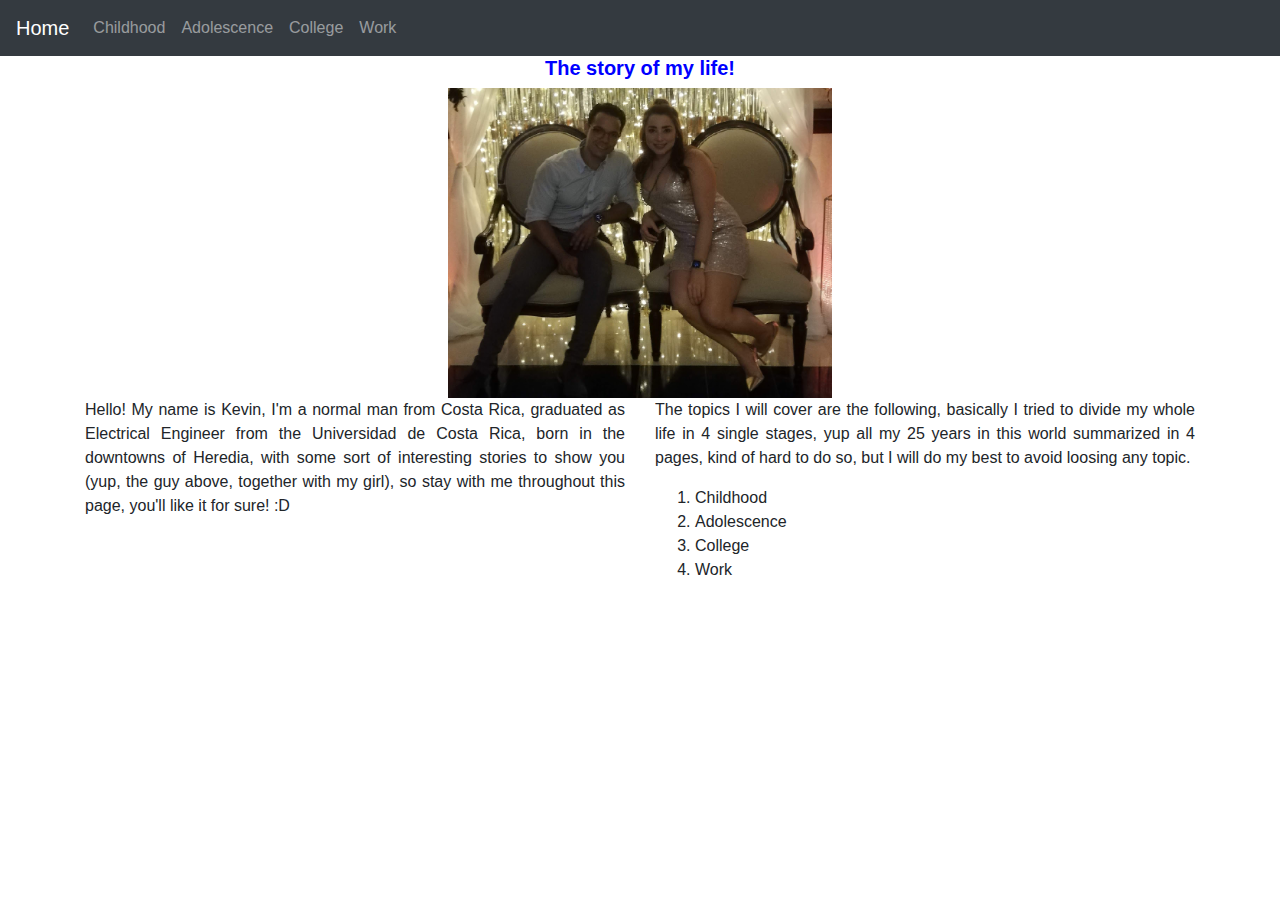
<file: index.html>
<!DOCTYPE html>
<html>
    <head>
        <link rel="stylesheet" href="https://stackpath.bootstrapcdn.com/bootstrap/4.4.1/css/bootstrap.min.css" integrity="sha384-Vkoo8x4CGsO3+Hhxv8T/Q5PaXtkKtu6ug5TOeNV6gBiFeWPGFN9MuhOf23Q9Ifjh" crossorigin="anonymous">
        <link rel="stylesheet" href="style.css">
        <title>The story of my life</title>
    </head>
    <body>

      <nav class="navbar navbar-expand-sm bg-dark navbar-dark">
            <a href="index.html" class="navbar-brand">Home</a>
        <ul class="navbar-nav">
          <li class="nav-item">
            <a href="childhood.html" class="nav-link">Childhood</a>
          </li>
          <li class="nav-item">
            <a href="adolescence.html" class="nav-link">Adolescence</a>
          </li>
          <li class="nav-item">
            <a href="college.html" class="nav-link">College</a>
          </li>
          <li class="nav-item">
            <a href="work.html" class="nav-link">Work</a>
          </li>
        </ul>
      </nav>

      <h5>The story of my life!</h5>

        <img src="Me.png" width="30%" class="center">

        <div class="container">
          <div class="row">
            <div class="col">
              <p>
                  Hello! My name is Kevin, I'm a normal man from Costa Rica, graduated as Electrical Engineer from the Universidad
                  de Costa Rica, born in the downtowns of Heredia, with some sort of interesting stories to show you (yup, the guy above,
                  together with my girl), so stay with me throughout this page, you'll like it for sure! :D
              </p>
            </div>
            <div class="col">
              <p>
                The topics I will cover are the following, basically I tried to divide my whole life in 4 single stages, yup all my 25 years in
                this world summarized in 4 pages, kind of hard to do so, but I will do my best to avoid loosing any topic.
              </p>
              <ol>
                  <li>Childhood</li>
                  <li>Adolescence</li>
                  <li>College</li>
                  <li>Work</li>
              </ol>
            </div>
          </div>
        </div>
    </body>
</html>
</file>
<file: style.css>
h5 {
  text-align: center;
  font-weight: bold;
  color: blue;
}

.Italic {
    font-style: italic;
  }

.center {
    display: block;
    margin-left: auto;
    margin-right: auto;
}

.col {
  text-align: justify;
}

#lovelife {
  color: red;
}
</file>
